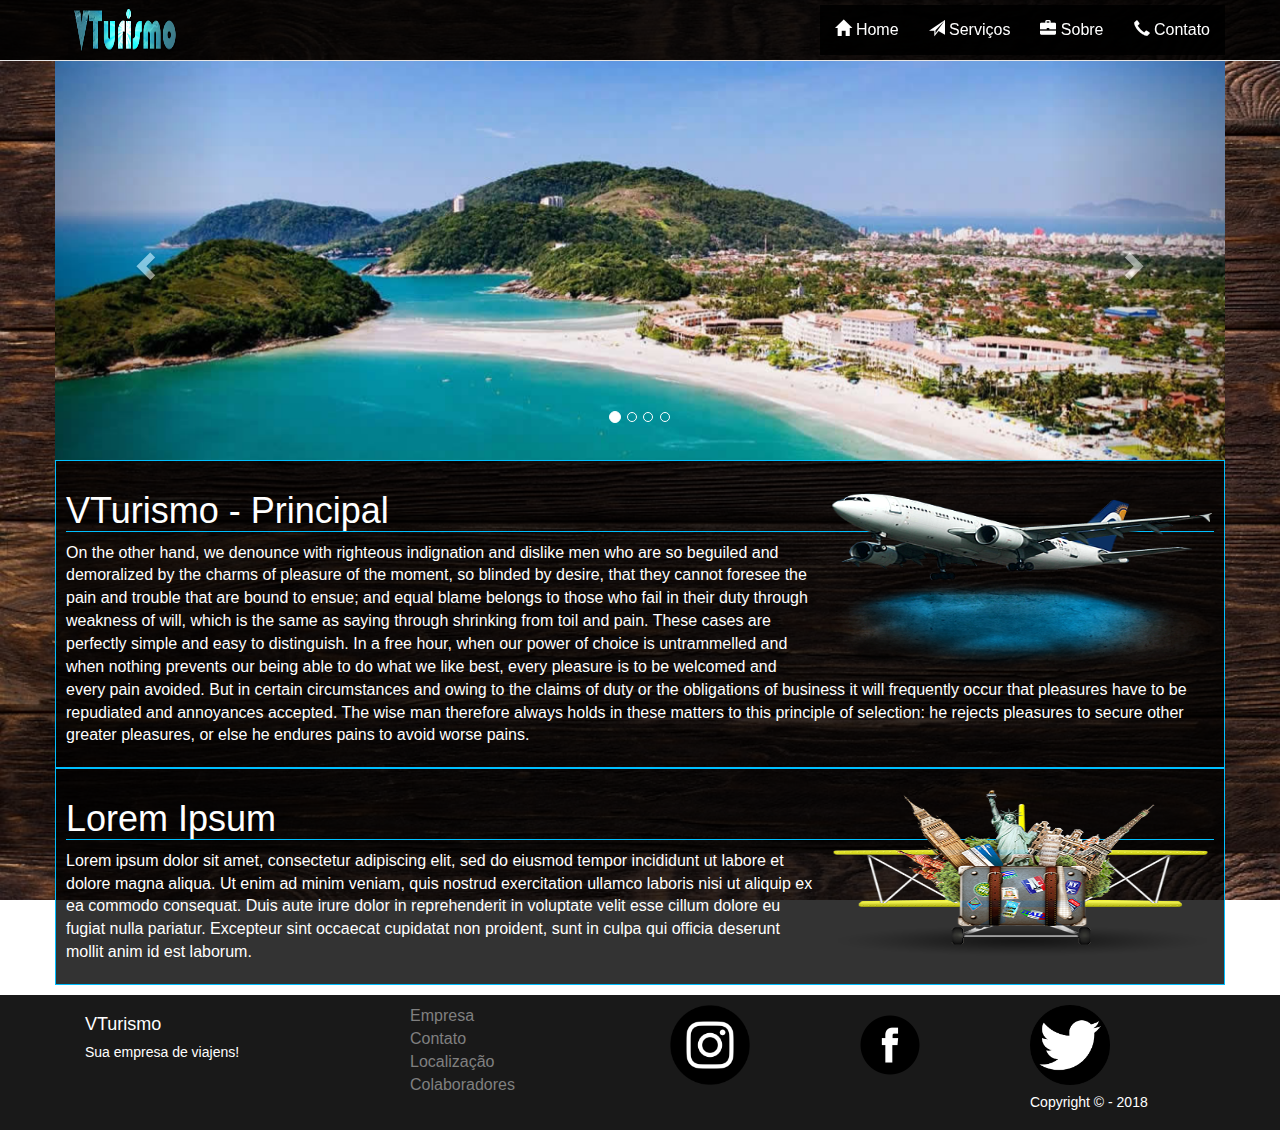
<file: index.html>
<!DOCTYPE html>
<html lang="pt-br">
  <head>
    <meta charset="utf-8">
    <meta http-equiv="X-UA-Compatible" content="IE=edge">
    <meta name="viewport" content="width=device-width, initial-scale=1">
    <!-- The above 3 meta tags *must* come first in the head; any other head content must come *after* these tags -->
    <title>VTurismo - Home</title>
    <link rel="icon" href="_img/icone.png"/>

    <!-- Bootstrap -->
    <link href="_bootstrap/css/bootstrap.min.css" rel="stylesheet">

    <!-- Estilo CSS -->
    <link rel="stylesheet" type="text/css" href="_css/estilo.css"/>

    <!-- HTML5 shim and Respond.js for IE8 support of HTML5 elements and media queries -->
    <!-- WARNING: Respond.js doesn't work if you view the page via file:// -->
    <!--[if lt IE 9]>
      <script src="https://oss.maxcdn.com/html5shiv/3.7.3/html5shiv.min.js"></script>
      <script src="https://oss.maxcdn.com/respond/1.4.2/respond.min.js"></script>
    <![endif]-->
  </head>
  <body>
    
    <!-- Barra de navegação -->
    <nav class="navbar navbar-default navbar-transparente navbar-fixed-top">
      <div class="container">
        <div class="navbar-header">
          <!-- logo -->
          <a href="sobre/index.html" class="navbar-brand">
            <img src="_img/logo.png" class="img-responsive" id="logo"/>
          </a>
          <!-- botão -->
          <button type="button" class="navbar-toggle collapsed" data-toggle="collapse" data-target="#menu">
            <span class="sr-only">Alternar Menu</span>
            <span class="glyphicon glyphicon-menu-hamburger"></span>
          </button><!-- /botão -->
        </div><!-- /navbar-header -->

        <!-- menu -->
        <div class="navbar-collapse collapse" id="menu">
          <ul class="nav navbar-nav navbar-right">
            <li><a href="index.html"><span class="glyphicon glyphicon-home"></span>  Home</a></li>
            <li><a href="servicos/index.html"><span class="glyphicon glyphicon-send"></span>  Serviços</a></li>
            <li><a href="sobre/index.html"><span class="glyphicon glyphicon-briefcase"></span>  Sobre</a></li>
            <li><a href="contato/index.html"><span class="glyphicon glyphicon-earphone"></span>  Contato</a></li>
            <li id="data-hora">
              <h5><span id="data"></span></h5>
              <h4><span id="hora"></span></h4>
            </li>

          </ul><!-- navbar-nav -->
        </div><!-- /menu -->
      </div><!-- /container -->
    </nav><!-- /barra de navegação -->

    <!-- carrossel -->
    <div class="container">
      <div class="row">
        <div id="galeria" class="carousel" data-ride="carousel">
        
          <!-- indicadores -->
          <ol class="carousel-indicators">
            <li data-target="#galeria" data-slide-to="0" class="active"></li>
            <li data-target="#galeria" data-slide-to="1"></li>
            <li data-target="#galeria" data-slide-to="3"></li>
            <li data-target="#galeria" data-slide-to="4"></li>
          </ol><!-- /indicadores -->
          
          <!-- imganes carrossel -->
          <div class="carousel-inner" role="listbox">
            <div class="item active">
              <img src="_img/praia.jpg" alt="praia" class="img-responsive"/>
            </div>
            <div class="item">
              <img src="_img/paris.jpg" alt="paris" class="img-responsive"/>
            </div>
            <div class="item">
              <img src="_img/portugal.jpg" alt="portugal" class="img-responsive"/>
            </div>
            <div class="item">
              <img src="_img/madrid.jpg" alt="madrid" class="img-responsive"/>
            </div>
          </div><!-- /carrosel imagens - carousel-inner -->

          <!-- controles -->
          <a href="#galeria" class="left carousel-control" role="button" data-slide="prev">
            <span class="sr-only">Previus</span>
            <span class="glyphicon glyphicon-chevron-left"></span>
          </a>
          <a href="#galeria" class="right carousel-control" role="button" data-slide="next">
            <span class="sr-only">Next</span>
            <span class="glyphicon glyphicon-chevron-right"></span>
          </a>
        </div><!-- /carousel -->

        <!-- conteudo -->
        <div class="conteudo">

          <img src="_img/aviao.png" class="img-responsive direita-cima"/>
          <h1>VTurismo - Principal</h1>
          <p>On the other hand, we denounce with righteous indignation and dislike men who are so beguiled and demoralized by the charms of pleasure of the moment, so blinded by desire, that they cannot foresee the pain and trouble that are bound to ensue; and equal blame belongs to those who fail in their duty through weakness of will, which is the same as saying through shrinking from toil and pain. These cases are perfectly simple and easy to distinguish. In a free hour, when our power of choice is untrammelled and when nothing prevents our being able to do what we like best, every pleasure is to be welcomed and every pain avoided. But in certain circumstances and owing to the claims of duty or the obligations of business it will frequently occur that pleasures have to be repudiated and annoyances accepted. The wise man therefore always holds in these matters to this principle of selection: he rejects pleasures to secure other greater pleasures, or else he endures pains to avoid worse pains.</p>

        </div><!-- /row conteudo -->

        <div class="conteudo">

          <img src="_img/lugares.png" class="img-responsive direita-cima"/>
          <h1>Lorem Ipsum</h1>
          <p>Lorem ipsum dolor sit amet, consectetur adipiscing elit, sed do eiusmod tempor incididunt ut labore et dolore magna aliqua. Ut enim ad minim veniam, quis nostrud exercitation ullamco laboris nisi ut aliquip ex ea commodo consequat. Duis aute irure dolor in reprehenderit in voluptate velit esse cillum dolore eu fugiat nulla pariatur. Excepteur sint occaecat cupidatat non proident, sunt in culpa qui officia deserunt mollit anim id est laborum.</p>

        </div><!-- /row conteudo -->

      </div><!-- /row -->
    </div><!-- /container -->

    <!-- rodapé -->
    <footer class="col-sm-12" id="rodape">
      <div class="container">

        <!-- 1-parte -->
        <div class="col-sm-3">
          <h4>VTurismo</h4>
          <h5>Sua empresa de viajens!</h5>  
        </div><!-- 1-parte -->
        
        <!-- 2-parte -->
        <div class="col-sm-3">
          <ul id="lista-rodape">
            <li><a href="sobre/index.html">Empresa</a></li>
            <li><a href="contato/index.html">Contato</a></li>
            <li><a href="#">Localização</a></li>
            <li><a href="#">Colaboradores</a></li>
          </ul>
        </div><!-- 2-parte -->
        
        <!-- 3-parte -->
        <div class="col-sm-6">
          
          <div class="col-sm-4">
            <a href="#">
              <img src="_img/insta.png" class="img-responsive rodape-img">
            </a>
          </div>
          
          <div class="col-sm-4">
            <a href="#">
              <img src="_img/face.png" class="img-responsive rodape-img">
            </a>
          </div>

          <div class="col-sm-4">
            <a href="#">
              <img src="_img/twitter.png" class="img-responsive rodape-img">
            </a>
            <h5>Copyright &copy; - 2018</h5>
          </div>

          </ul><!-- /redes-sociais -->
        </div><!-- /3-parte -->

      </div><!-- /container -->
    </footer><!-- /rodapé -->

    <!-- jQuery (necessary for Bootstrap's JavaScript plugins) -->
    <script src="https://ajax.googleapis.com/ajax/libs/jquery/1.12.4/jquery.min.js"></script>
    <!-- Include all compiled plugins (below), or include individual files as needed -->
    <script src="_bootstrap/js/bootstrap.min.js"></script>

    <!-- Script JS -->
    <script language="JavaScript" src="_js/script.js"></script>
    
  </body>
</html>
</file>
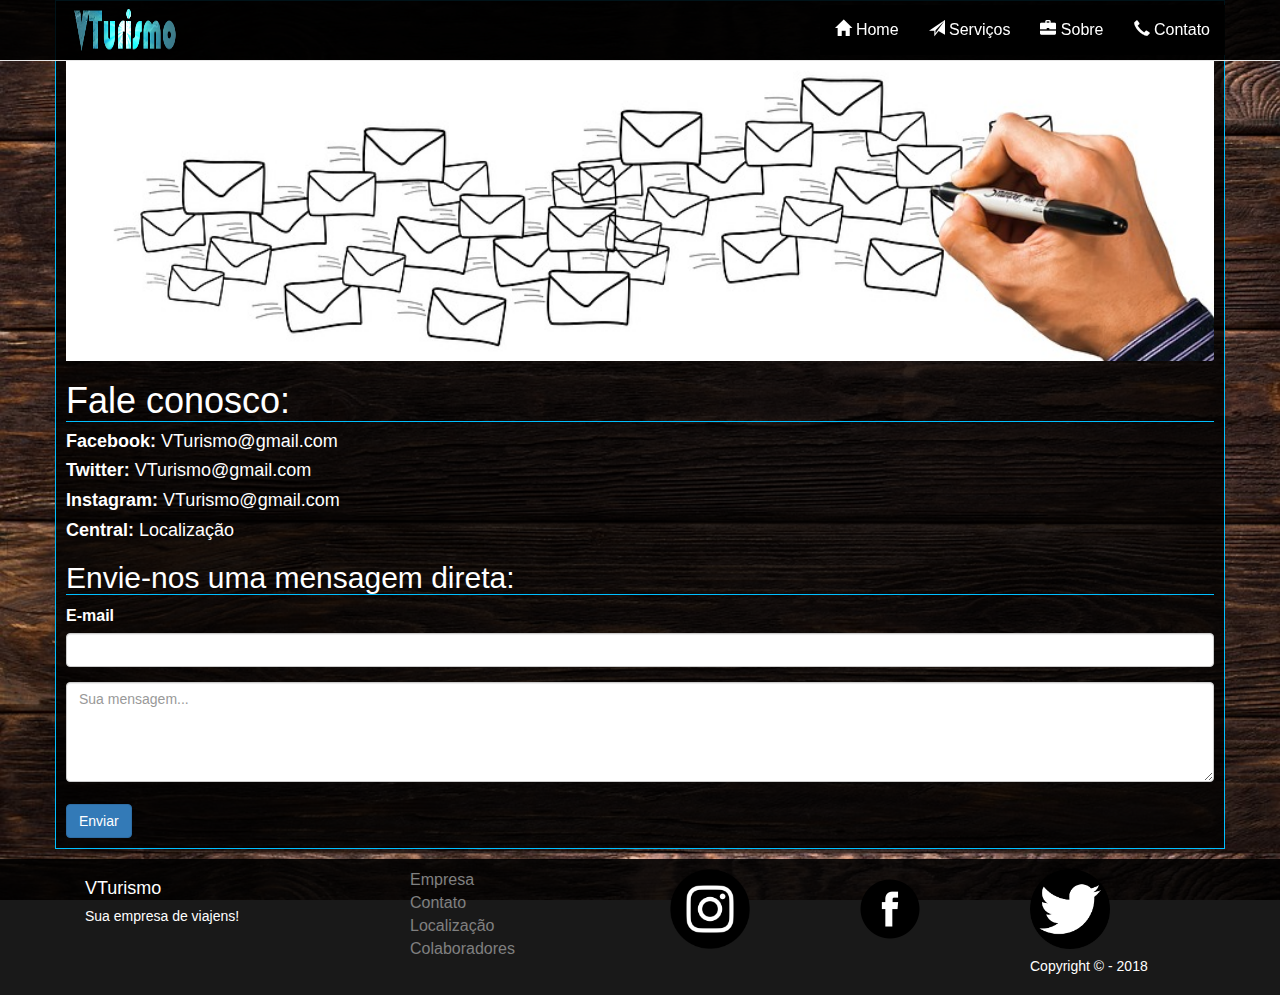
<file: contato/index.html>
<!DOCTYPE html>
<html lang="pt-br">
  <head>
    <meta charset="utf-8">
    <meta http-equiv="X-UA-Compatible" content="IE=edge">
    <meta name="viewport" content="width=device-width, initial-scale=1">
    <!-- The above 3 meta tags *must* come first in the head; any other head content must come *after* these tags -->
    <title>VTurismo - Contato</title>
    <link rel="icon" href="../_img/icone.png"/>

    <!-- Bootstrap -->
    <link href="../_bootstrap/css/bootstrap.min.css" rel="stylesheet">

    <!-- Estilo CSS -->
    <link rel="stylesheet" type="text/css" href="../_css/estilo.css"/>

    <!-- HTML5 shim and Respond.js for IE8 support of HTML5 elements and media queries -->
    <!-- WARNING: Respond.js doesn't work if you view the page via file:// -->
    <!--[if lt IE 9]>
      <script src="https://oss.maxcdn.com/html5shiv/3.7.3/html5shiv.min.js"></script>
      <script src="https://oss.maxcdn.com/respond/1.4.2/respond.min.js"></script>
    <![endif]-->
  </head>
  <body>
    
    <!-- Barra de navegação -->
    <nav class="navbar navbar-default navbar-transparente navbar-fixed-top">
      <div class="container">
        <div class="navbar-header">
          <!-- logo -->
          <a href="sobre/index.html" class="navbar-brand">
            <img src="../_img/logo.png" class="img-responsive" id="logo"/>
          </a>
          <!-- botão -->
          <button type="button" class="navbar-toggle collapsed" data-toggle="collapse" data-target="#menu">
            <span class="sr-only">Alternar Menu</span>
            <span class="glyphicon glyphicon-menu-hamburger"></span>
          </button><!-- /botão -->
        </div><!-- /navbar-header -->

        <!-- menu -->
        <div class="navbar-collapse collapse" id="menu">
          <ul class="nav navbar-nav navbar-right">
            <li><a href="../index.html"><span class="glyphicon glyphicon-home"></span>  Home</a></li>
            <li><a href="../servicos/index.html"><span class="glyphicon glyphicon-send"></span>  Serviços</a></li>
            <li><a href="../sobre/index.html"><span class="glyphicon glyphicon-briefcase"></span>  Sobre</a></li>
            <li><a href="../contato/index.html"><span class="glyphicon glyphicon-earphone"></span>  Contato</a></li>

          </ul><!-- navbar-nav -->
        </div><!-- /menu -->
      </div><!-- /container -->
    </nav><!-- /barra de navegação -->

    <!-- carrossel -->
    <div class="container">
      <div class="row">

        <!-- conteudo -->
        <div class="conteudo">

          <img src="../_img/contato.jpg" class="img-responsive img-pag"/>

          <h1 class="abaixo-video">Fale conosco:</h1>
          <h4><strong>Facebook:</strong> VTurismo@gmail.com</h4>
          <h4><strong>Twitter:</strong> VTurismo@gmail.com</h4>
          <h4><strong>Instagram:</strong> VTurismo@gmail.com</h4>
          <h4><strong>Central:</strong> Localização</h4>

          <h2>Envie-nos uma mensagem direta:</h2>
          <div class="redor-formulario">
             
            <form action="#" method="Post">

              <!-- email -->
              <div class="form-group">
                <label for="txtEmail">E-mail</label>
                <input id="txtEmail" type="email" class="form-control" name="email"/>            
              </div>
              
              <!--  mensagem -->
              <textarea class="form-control" placeholder="Sua mensagem..." 
                style="width: 100%; height: 100px; color: black;" id="msg"></textarea>

                <br/>

              <!-- botao -->
              <input type="submit" id="btn" value="Enviar" class="btn btn-primary"/>
            
            </form>

         </div><!-- /redor-formulario -->


        </div><!-- /row conteudo -->

      </div><!-- /row -->
    </div><!-- /container -->

    <!-- rodapé -->
    <footer class="col-sm-12" id="rodape">
      <div class="container">

        <!-- 1-parte -->
        <div class="col-sm-3">
          <h4>VTurismo</h4>
          <h5>Sua empresa de viajens!</h5>  
        </div><!-- 1-parte -->
        
        <!-- 2-parte -->
        <div class="col-sm-3">
          <ul id="lista-rodape">
            <li><a href="../sobre/index.html">Empresa</a></li>
            <li><a href="../contato/index.html">Contato</a></li>
            <li><a href="#">Localização</a></li>
            <li><a href="#">Colaboradores</a></li>
          </ul>
        </div><!-- 2-parte -->
        
        <!-- 3-parte -->
        <div class="col-sm-6">
          
          <div class="col-sm-4">
            <a href="#">
              <img src="../_img/insta.png" class="img-responsive rodape-img">
            </a>
          </div>
          
          <div class="col-sm-4">
            <a href="#">
              <img src="../_img/face.png" class="img-responsive rodape-img">
            </a>
          </div>

          <div class="col-sm-4">
            <a href="#">
              <img src="../_img/twitter.png" class="img-responsive rodape-img">
            </a>
            <h5>Copyright &copy; - 2018</h5>
          </div>

          </ul><!-- /redes-sociais -->
        </div><!-- /3-parte -->

      </div><!-- /container -->
    </footer><!-- /rodapé -->

    <!-- jQuery (necessary for Bootstrap's JavaScript plugins) -->
    <script src="https://ajax.googleapis.com/ajax/libs/jquery/1.12.4/jquery.min.js"></script>
    <!-- Include all compiled plugins (below), or include individual files as needed -->
    <script src="../_bootstrap/js/bootstrap.min.js"></script>

    <!-- Script JS -->
    <script language="JavaScript" src="../_js/script.js"></script>


  </body>
</html>
</file>
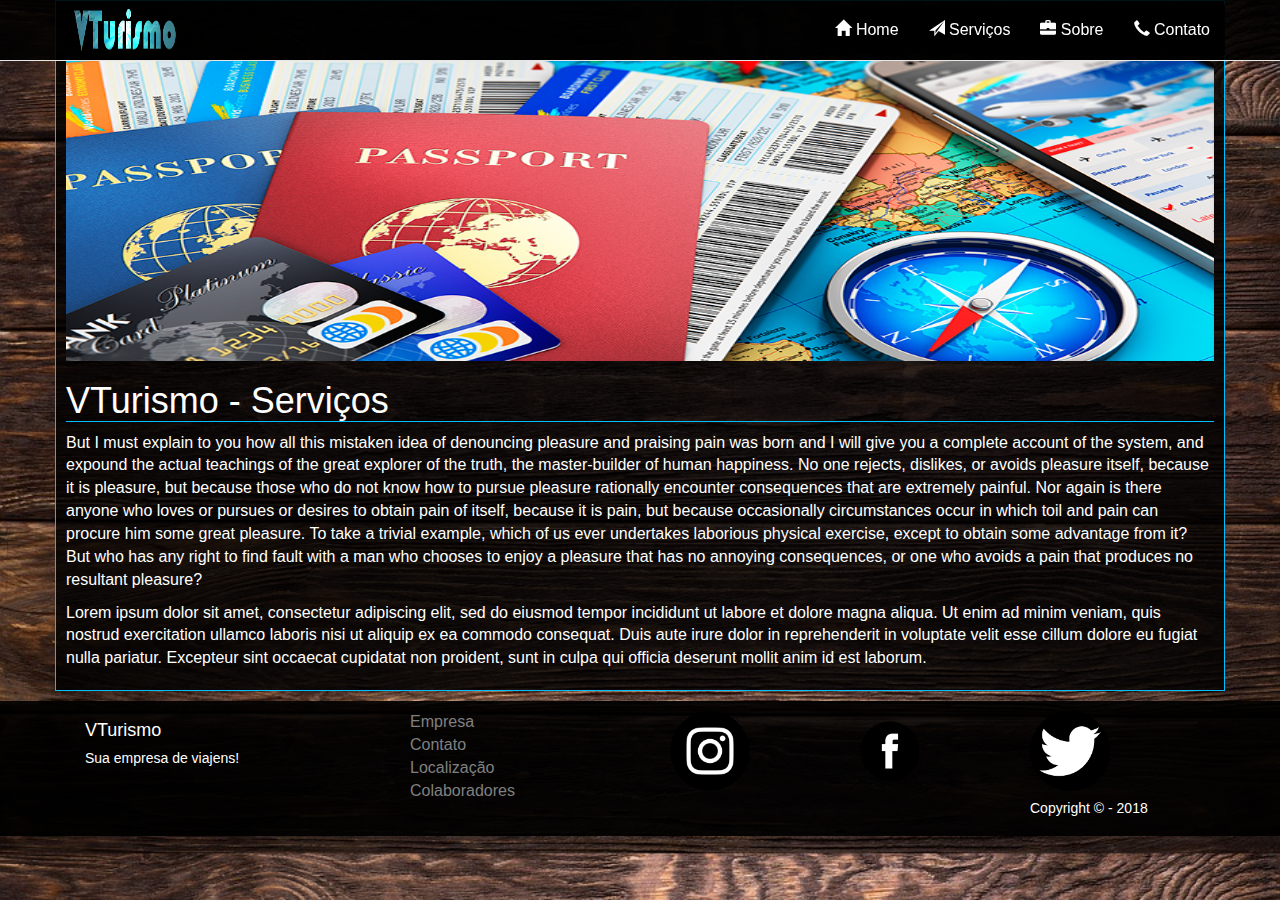
<file: servicos/index.html>
<!DOCTYPE html>
<html lang="pt-br">
  <head>
    <meta charset="utf-8">
    <meta http-equiv="X-UA-Compatible" content="IE=edge">
    <meta name="viewport" content="width=device-width, initial-scale=1">
    <!-- The above 3 meta tags *must* come first in the head; any other head content must come *after* these tags -->
    <title>VTurismo - Serviços</title>
    <link rel="icon" href="../_img/icone.png"/>

    <!-- Bootstrap -->
    <link href="../_bootstrap/css/bootstrap.min.css" rel="stylesheet">

    <!-- Estilo CSS -->
    <link rel="stylesheet" type="text/css" href="../_css/estilo.css"/>

    <!-- HTML5 shim and Respond.js for IE8 support of HTML5 elements and media queries -->
    <!-- WARNING: Respond.js doesn't work if you view the page via file:// -->
    <!--[if lt IE 9]>
      <script src="https://oss.maxcdn.com/html5shiv/3.7.3/html5shiv.min.js"></script>
      <script src="https://oss.maxcdn.com/respond/1.4.2/respond.min.js"></script>
    <![endif]-->
  </head>
  <body>
    
    <!-- Barra de navegação -->
    <nav class="navbar navbar-default navbar-transparente navbar-fixed-top">
      <div class="container">
        <div class="navbar-header">
          <!-- logo -->
          <a href="sobre/index.html" class="navbar-brand">
            <img src="../_img/logo.png" class="img-responsive" id="logo"/>
          </a>
          <!-- botão -->
          <button type="button" class="navbar-toggle collapsed" data-toggle="collapse" data-target="#menu">
            <span class="sr-only">Alternar Menu</span>
            <span class="glyphicon glyphicon-menu-hamburger"></span>
          </button><!-- /botão -->
        </div><!-- /navbar-header -->

        <!-- menu -->
        <div class="navbar-collapse collapse" id="menu">
          <ul class="nav navbar-nav navbar-right">
            <li><a href="../index.html"><span class="glyphicon glyphicon-home"></span>  Home</a></li>
            <li><a href="../servicos/index.html"><span class="glyphicon glyphicon-send"></span>  Serviços</a></li>
            <li><a href="../sobre/index.html"><span class="glyphicon glyphicon-briefcase"></span>  Sobre</a></li>
            <li><a href="../contato/index.html"><span class="glyphicon glyphicon-earphone"></span>  Contato</a></li>

          </ul><!-- navbar-nav -->
        </div><!-- /menu -->
      </div><!-- /container -->
    </nav><!-- /barra de navegação -->

    <!-- carrossel -->
    <div class="container">
      <div class="row">

        <!-- conteudo -->
        <div class="conteudo">

          <img src="../_img/servicos.png" class="img-responsive img-pag"/>

          <h1 class="abaixo-video">VTurismo - Serviços</h1>
          <p>But I must explain to you how all this mistaken idea of denouncing pleasure and praising pain was born and I will give you a complete account of the system, and expound the actual teachings of the great explorer of the truth, the master-builder of human happiness. No one rejects, dislikes, or avoids pleasure itself, because it is pleasure, but because those who do not know how to pursue pleasure rationally encounter consequences that are extremely painful. Nor again is there anyone who loves or pursues or desires to obtain pain of itself, because it is pain, but because occasionally circumstances occur in which toil and pain can procure him some great pleasure. To take a trivial example, which of us ever undertakes laborious physical exercise, except to obtain some advantage from it? But who has any right to find fault with a man who chooses to enjoy a pleasure that has no annoying consequences, or one who avoids a pain that produces no resultant pleasure?</p>
          <p>Lorem ipsum dolor sit amet, consectetur adipiscing elit, sed do eiusmod tempor incididunt ut labore et dolore magna aliqua. Ut enim ad minim veniam, quis nostrud exercitation ullamco laboris nisi ut aliquip ex ea commodo consequat. Duis aute irure dolor in reprehenderit in voluptate velit esse cillum dolore eu fugiat nulla pariatur. Excepteur sint occaecat cupidatat non proident, sunt in culpa qui officia deserunt mollit anim id est laborum.</p>

        </div><!-- /row conteudo -->

      </div><!-- /row -->
    </div><!-- /container -->

    <!-- rodapé -->
    <footer class="col-sm-12" id="rodape">
      <div class="container">

        <!-- 1-parte -->
        <div class="col-sm-3">
          <h4>VTurismo</h4>
          <h5>Sua empresa de viajens!</h5>  
        </div><!-- 1-parte -->
        
        <!-- 2-parte -->
        <div class="col-sm-3">
          <ul id="lista-rodape">
            <li><a href="../sobre/index.html">Empresa</a></li>
            <li><a href="../contato/index.html">Contato</a></li>
            <li><a href="#">Localização</a></li>
            <li><a href="#">Colaboradores</a></li>
          </ul>
        </div><!-- 2-parte -->
        
        <!-- 3-parte -->
        <div class="col-sm-6">
          
          <div class="col-sm-4">
            <a href="#">
              <img src="../_img/insta.png" class="img-responsive rodape-img">
            </a>
          </div>
          
          <div class="col-sm-4">
            <a href="#">
              <img src="../_img/face.png" class="img-responsive rodape-img">
            </a>
          </div>

          <div class="col-sm-4">
            <a href="#">
              <img src="../_img/twitter.png" class="img-responsive rodape-img">
            </a>
            <h5>Copyright &copy; - 2018</h5>
          </div>

          </ul><!-- /redes-sociais -->
        </div><!-- /3-parte -->

      </div><!-- /container -->
    </footer><!-- /rodapé -->

    <!-- jQuery (necessary for Bootstrap's JavaScript plugins) -->
    <script src="https://ajax.googleapis.com/ajax/libs/jquery/1.12.4/jquery.min.js"></script>
    <!-- Include all compiled plugins (below), or include individual files as needed -->
    <script src="../_bootstrap/js/bootstrap.min.js"></script>

     <!-- Script JS -->
    <script language="JavaScript" src="../_js/script.js"></script>
    
  </body>
</html>
</file>
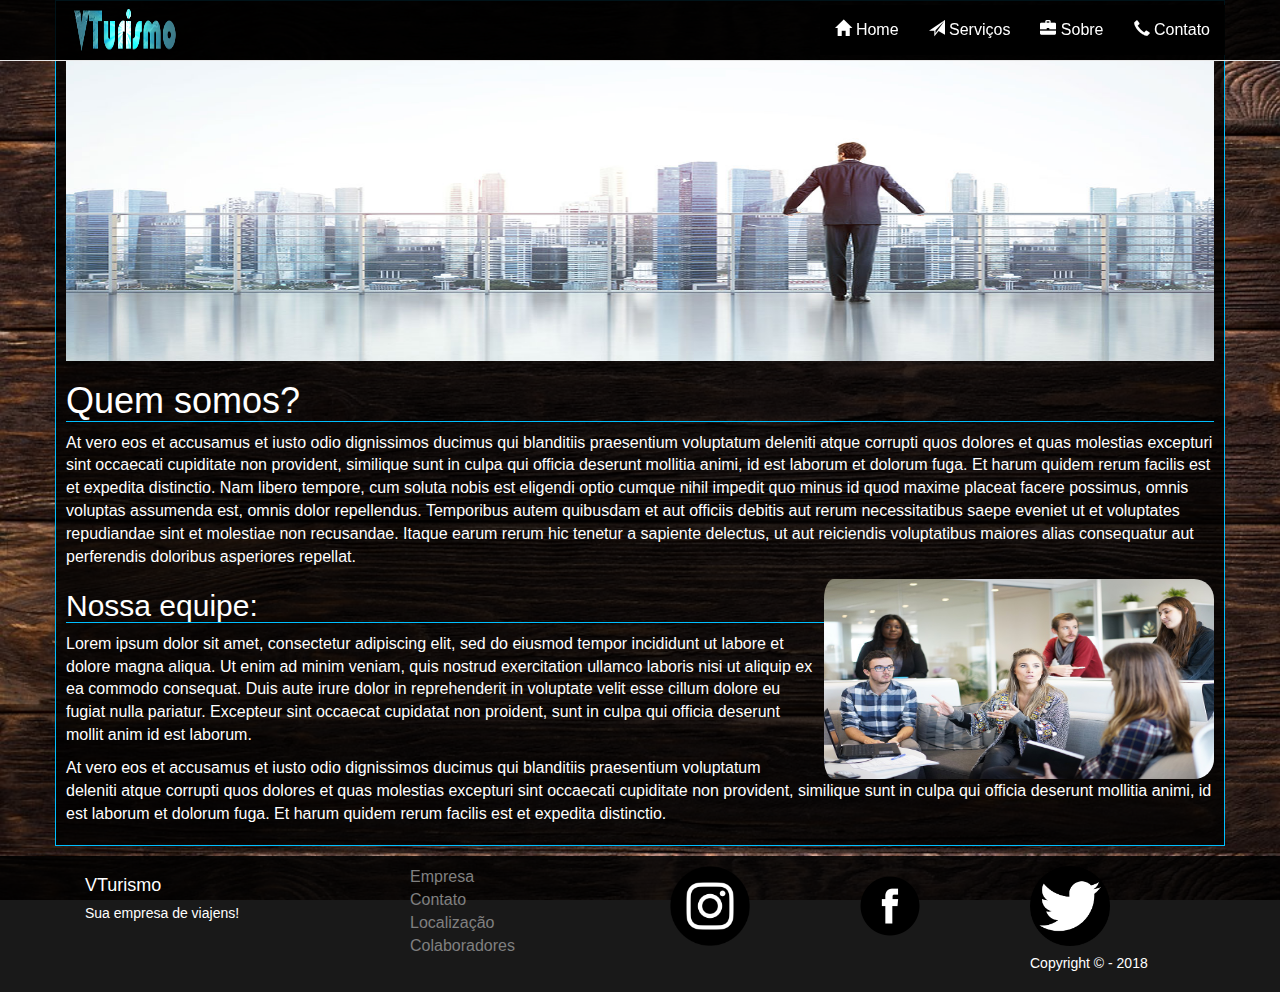
<file: sobre/index.html>
<!DOCTYPE html>
<html lang="pt-br">
  <head>
    <meta charset="utf-8">
    <meta http-equiv="X-UA-Compatible" content="IE=edge">
    <meta name="viewport" content="width=device-width, initial-scale=1">
    <!-- The above 3 meta tags *must* come first in the head; any other head content must come *after* these tags -->
    <title>VTurismo - Sobre</title>
    <link rel="icon" href="../_img/icone.png"/>

    <!-- Bootstrap -->
    <link href="../_bootstrap/css/bootstrap.min.css" rel="stylesheet">

    <!-- Estilo CSS -->
    <link rel="stylesheet" type="text/css" href="../_css/estilo.css"/>

    <!-- HTML5 shim and Respond.js for IE8 support of HTML5 elements and media queries -->
    <!-- WARNING: Respond.js doesn't work if you view the page via file:// -->
    <!--[if lt IE 9]>
      <script src="https://oss.maxcdn.com/html5shiv/3.7.3/html5shiv.min.js"></script>
      <script src="https://oss.maxcdn.com/respond/1.4.2/respond.min.js"></script>
    <![endif]-->
  </head>
  <body>
    
    <!-- Barra de navegação -->
    <nav class="navbar navbar-default navbar-transparente navbar-fixed-top">
      <div class="container">
        <div class="navbar-header">
          <!-- logo -->
          <a href="sobre/index.html" class="navbar-brand">
            <img src="../_img/logo.png" class="img-responsive" id="logo"/>
          </a>
          <!-- botão -->
          <button type="button" class="navbar-toggle collapsed" data-toggle="collapse" data-target="#menu">
            <span class="sr-only">Alternar Menu</span>
            <span class="glyphicon glyphicon-menu-hamburger"></span>
          </button><!-- /botão -->
        </div><!-- /navbar-header -->

        <!-- menu -->
        <div class="navbar-collapse collapse" id="menu">
          <ul class="nav navbar-nav navbar-right">
            <li><a href="../index.html"><span class="glyphicon glyphicon-home"></span>  Home</a></li>
            <li><a href="../servicos/index.html"><span class="glyphicon glyphicon-send"></span>  Serviços</a></li>
            <li><a href="../sobre/index.html"><span class="glyphicon glyphicon-briefcase"></span>  Sobre</a></li>
            <li><a href="../contato/index.html"><span class="glyphicon glyphicon-earphone"></span>  Contato</a></li>

          </ul><!-- navbar-nav -->
        </div><!-- /menu -->
      </div><!-- /container -->
    </nav><!-- /barra de navegação -->


    <!-- carrossel -->
    <div class="container">
      <div class="row">

        <!-- conteudo -->
        <div class="conteudo">

          <img src="../_img/sobre.jpg" class="img-responsive img-pag"/>

          <h1 class="abaixo-video">Quem somos?</h1>
          <p>At vero eos et accusamus et iusto odio dignissimos ducimus qui blanditiis praesentium voluptatum deleniti atque corrupti quos dolores et quas molestias excepturi sint occaecati cupiditate non provident, similique sunt in culpa qui officia deserunt mollitia animi, id est laborum et dolorum fuga. Et harum quidem rerum facilis est et expedita distinctio. Nam libero tempore, cum soluta nobis est eligendi optio cumque nihil impedit quo minus id quod maxime placeat facere possimus, omnis voluptas assumenda est, omnis dolor repellendus. Temporibus autem quibusdam et aut officiis debitis aut rerum necessitatibus saepe eveniet ut et voluptates repudiandae sint et molestiae non recusandae. Itaque earum rerum hic tenetur a sapiente delectus, ut aut reiciendis voluptatibus maiores alias consequatur aut perferendis doloribus asperiores repellat.</p>

          <img src="../_img/equipe.jpg" class="img-responsive direita-cima-arredondada"/>

          <h2>Nossa equipe:</h2>
          <p>Lorem ipsum dolor sit amet, consectetur adipiscing elit, sed do eiusmod tempor incididunt ut labore et dolore magna aliqua. Ut enim ad minim veniam, quis nostrud exercitation ullamco laboris nisi ut aliquip ex ea commodo consequat. Duis aute irure dolor in reprehenderit in voluptate velit esse cillum dolore eu fugiat nulla pariatur. Excepteur sint occaecat cupidatat non proident, sunt in culpa qui officia deserunt mollit anim id est laborum.</p>
          <p>At vero eos et accusamus et iusto odio dignissimos ducimus qui blanditiis praesentium voluptatum deleniti atque corrupti quos dolores et quas molestias excepturi sint occaecati cupiditate non provident, similique sunt in culpa qui officia deserunt mollitia animi, id est laborum et dolorum fuga. Et harum quidem rerum facilis est et expedita distinctio.</p>


        </div><!-- /row conteudo -->

      </div><!-- /row -->
    </div><!-- /container -->

    <!-- rodapé -->
    <footer class="col-sm-12" id="rodape">
      <div class="container">

        <!-- 1-parte -->
        <div class="col-sm-3">
          <h4>VTurismo</h4>
          <h5>Sua empresa de viajens!</h5>  
        </div><!-- 1-parte -->
        
        <!-- 2-parte -->
        <div class="col-sm-3">
          <ul id="lista-rodape">
            <li><a href="../sobre/index.html">Empresa</a></li>
            <li><a href="../contato/index.html">Contato</a></li>
            <li><a href="#">Localização</a></li>
            <li><a href="#">Colaboradores</a></li>
          </ul>
        </div><!-- 2-parte -->
        
        <!-- 3-parte -->
        <div class="col-sm-6">
          
          <div class="col-sm-4">
            <a href="#">
              <img src="../_img/insta.png" class="img-responsive rodape-img">
            </a>
          </div>
          
          <div class="col-sm-4">
            <a href="#">
              <img src="../_img/face.png" class="img-responsive rodape-img">
            </a>
          </div>

          <div class="col-sm-4">
            <a href="#">
              <img src="../_img/twitter.png" class="img-responsive rodape-img">
            </a>
            <h5>Copyright &copy; - 2018</h5>
          </div>

          </ul><!-- /redes-sociais -->
        </div><!-- /3-parte -->

      </div><!-- /container -->
    </footer><!-- /rodapé -->

    <!-- jQuery (necessary for Bootstrap's JavaScript plugins) -->
    <script src="https://ajax.googleapis.com/ajax/libs/jquery/1.12.4/jquery.min.js"></script>
    <!-- Include all compiled plugins (below), or include individual files as needed -->
    <script src="../_bootstrap/js/bootstrap.min.js"></script>

    <!-- Script JS -->
    <script language="JavaScript" src="../_js/script.js"></script>

  </body>
</html>
</file>
<file: _css/estilo.css>
/*Parte geral do site*/
html, body {
	height: 100%;
	width: 100%;
}

body {
	background: url(../_img/fundo-madeira.jpg);
	background-attachment: fixed;
	background-size: 100%;
	font-family: Arial, Helvetica, sans-serif;
	font-size: 16px;
	color: white;
}

/*Barra de navegação*/
.navbar-transparente {
	background: rgba(0,0,0,.9);
	padding: 5px;
}

/*Menu*/
#menu ul li a {
	color: white;
	background: rgba(0,0,0,.9);
}

#menu ul li a:hover {
	color: rgb(0,191,255);
}

/*Logo*/
#logo {
	height: 60px;
	width: 110px;
	margin-top: -20px;
}


/*Carrossel*/
div.carousel-inner {
	margin-top: 60px;
	max-height: 400px;
}

/*conteudo*/
.conteudo {
	background: rgba(0,0,0,.8);
	padding: 10px;
	border: 1px solid rgb(0,191,255);
}

/*Imagens*/
.direita-cima {
	width: 400px;
	height: 200px;
	float: right;
	padding-left: 10px;
}

.direita-cima-arredondada {
	width: 400px;
	height: 200px;
	float: right;
	padding-left: 10px;
	border-radius: 20px;
}


/*imagem no lugar do carrossel*/
.img-pag {
	margin-top: 50px;
	width: 1200px;
	height: 300px;
}


/*rodapé*/
#rodape {
	background: rgba(0,0,0,.9);
	padding: 10px;
	margin-top: 10px;
}
/*lista rodape*/
#lista-rodape {
	list-style: none;
}

#lista-rodape li a {
	color: rgb(128,128,128);
	text-decoration: none;
}

#lista-rodape li a:hover {
	color: rgb(0,191,255);
	text-decoration: none;
}

/*imagens-rodape*/
.rodape-img {
	width: 80px;
	height: 80px;
}

/*imagens_rodape_redes-sociais*/
#redes-sociais{
	list-style: none;
}

#redes-sociais li {
	display: inline;
}


/*textos*/
h1 {
	border-bottom: 1px solid rgb(0,191,255);
}

h2 {
	border-bottom: 1px solid rgb(0,191,255);
}

.abaixo-video>h1 {
	margin-top: -300px;
}
</file>
